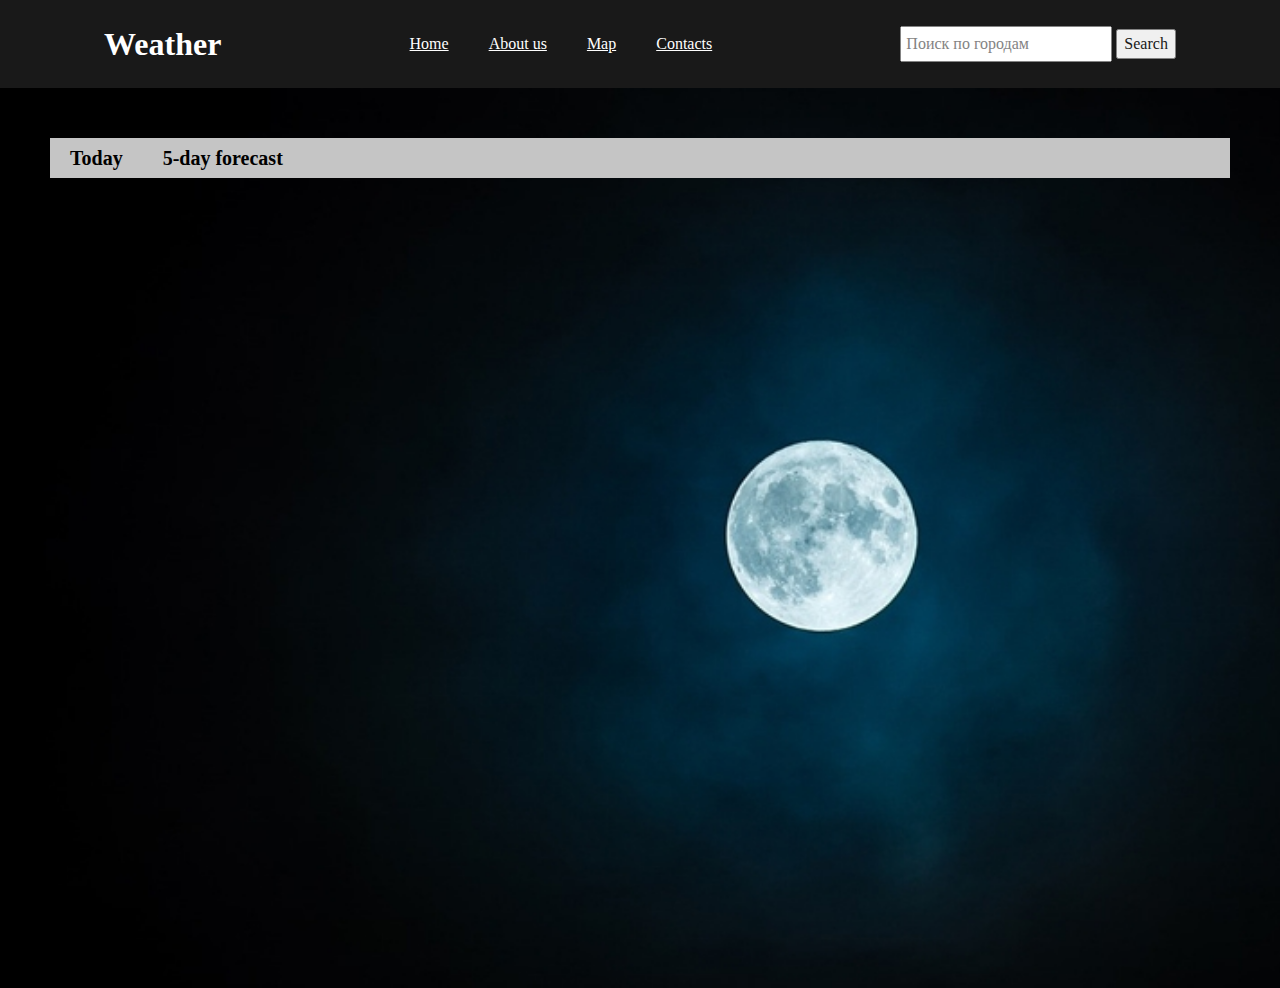
<file: index.html>
<!DOCTYPE html>
<html lang="en">

<head>
    <meta charset="UTF-8">
    <meta http-equiv="X-UA-Compatible" content="IE=edge">
    <meta name="viewport" content="width=device-width, initial-scale=1.0">
    <title>Document</title>
    <link rel="stylesheet" href="./normalize.css">
    <link rel="stylesheet" href="./style.css">
    <link rel="stylesheet" type="text/css" href="./slick.css" />
    <script src="https://ajax.googleapis.com/ajax/libs/jquery/3.5.1/jquery.min.js"></script>
    <script type="text/javascript" src="./slick.min.js"></script>
</head>

<body>
    <nav class="header">
        <h1 class="logo"><a href="./index.html">Weather</a> </h1>
        <ul class="navigation">
            <li><a href="./index.html">Home</a></li>
            <li><a href="#">About us</a></li>
            <li id="map"><a href="#">Map</a></li>
            <li><a href="#">Contacts</a></li>
        </ul>
        <div class="search">
            <input id="searchInput" type="search" placeholder="Поиск по городам">
            <button id='searchBtnHeader'>Search</button>
            <!-- <input id="searchButton" type="submit" value="Искать" onclick="click();"> -->
        </div>
    </nav>

    <section class="wrapper">

        <div class="content_box">
            <div class="weather_days">
                <span id="today">Today</span>
                <span id="five_days">5-day forecast</span>
            </div>
            <div class="weather_wrapper">
                <div class="weather_card">

                    <div class="weather_card_top">
                        <div class="town"></div>
                        <span id="current_data"></span>
                    </div>
                    <div class="weather_card_bottom">
                        <div id="icon_status"></div>
                        <div id="temp_status"></div>
                        <div id="description"></div>
                    </div>
                    <div class="content_box_hourly">
                        <div class="time_hourly">
                            <div class="hourly_top">Hourly</div>
                            <div style="z-index: 2">
                                <h3>Today:</h3>
                            </div>

                            <div class="time_hourly_now">

                            </div>
                            <!-- <div class="center"></div> -->
                        </div>
                    </div>
                    <div class="hourly_top">Nearly Places</div>
                    <div class="nearby_places">
                        <div class="first_town"></div>
                        <div class="second_town"></div>
                        <div class="third_town"></div>
                        <div class="fourth_town"></div>
                    </div>
                </div>

                <div class="content_box_five_days">
                    <div>
                        <div class="tab tab_five_day">
                            <button class="weekday active" onclick="openCity(event, 'day1')" active></button>
                            <div class="middle"></div>
                            <button class="weekday" onclick="openCity(event, 'day2')"></button>
                            <div class="middle"></div>
                            <button class="weekday" onclick="openCity(event, 'day3')"></button>
                            <div class="middle"></div>
                            <button class="weekday" onclick="openCity(event, 'day4')"></button>
                            <div class="middle"></div>
                            <button class="weekday" onclick="openCity(event, 'day5')"></button>
                        </div>
                        <div class="five_day_boxes_div">
                            <div id='day1' class="five_day_boxes">
                            </div>

                            <div id='day2' class="five_day_boxes">

                            </div>

                            <div id='day3' class="five_day_boxes">

                            </div>
                            <div id='day4' class="five_day_boxes">

                            </div>

                            <div id='day5' class="five_day_boxes">

                            </div>
                        </div>
                    </div>


                </div>
                <div class="maps"></div>
            </div>

        </div>


    </section>


    <script src="./script.js">
    </script>

</body>

</html>
</file>
<file: style.css>
ul > li {
  list-style: none;
}

a {
  color: inherit;
}

.logo a {
  text-decoration: none;
}

:root {
  --header-color: rgb(87, 200, 253);
  --content-color: rgb(200, 247, 255);
  --card-color: rgb(255, 220, 123);
  --black: rgb(0, 0, 0);
  --white: rgb(255, 255, 255);
  --grey: rgb(42, 42, 42);
}

body {
  width: 100vw;
  margin: 0 auto;
  min-height: 100vh;
}

.header,
.navigation {
  display: flex;
  justify-content: space-around;
  align-items: center;
}

.header {
  background: var(--header-color);
  padding: 20px;
  position: sticky;
  top: 0;
  opacity: 0.9;
  z-index: 10;
}

.navigation li {
  padding: 10px 20px;
}
#searchInput {
  padding: 4px;
}
.weather_days {
  background: var(--black);
  color: var(--white);
  display: flex;
  position: sticky;
  top: 84px;
  z-index: 11;
  width: 100%;
}

.weather_days span {
  padding: 5px 20px;
  font-size: 20px;
  font-weight: bold;
}

.weather_days span:hover {
  background: rgb(168 168 168);
  z-index: 3;
}

.wrapper {
  /* display: none; */
  width: 100%;
  background: var(--content-color);
  background-image: url(./images/content-bg.jpg);
  background-size: cover;
}

.night {
  width: 100%;
  background: var(--content-color);
  background-image: url(./images/Mobile/moon1.jpg);
  background-size: cover;
}

.weather_card {
  width: 100%;
  /* background: var(--card-color); */
  display: flex;
  flex-direction: column;
  display: none;
}

.content_box {
  padding: 50px;
  display: flex;
  min-height: 100vh;
  align-items: center;
  flex-direction: column;
}

.weather_card_top,
.weather_card_bottom {
  display: flex;
  align-items: center;
  padding: 0px 50px;
  font-size: 20px;
  z-index: 9;
}

.weather_card_top {
  justify-content: space-between;
}

.weather_card_bottom {
  justify-content: space-around;
}

.weather_card_bottom > div {
  display: flex;
  flex-direction: column;
  justify-content: center;
}

.feels_like {
  display: flex;
  flex-direction: column;
}

.content_box_five_days {
  width: 100%;
  display: none;
  justify-content: space-around;
  flex-wrap: wrap;
  z-index: 2;
}

#icon_status {
  text-align: center;
}

.temp {
  display: flex;
  align-items: center;
  font-size: 60px;
  height: 52px;
}

.temp_little {
  font-size: 40px;
  color: var(--header-color);
}

.town,
#current_data,
.hourly_top {
  font-size: 30px;
  color: var(--white);
  text-shadow: 2px 2px 3px black;
  z-index: 2;
}

.time_hourly {
  display: flex;
  padding: 10px;
  font-size: 20px;
  justify-content: center;
  flex-wrap: wrap;
  flex-direction: column;
}

.weather_wrapper {
  width: 70%;
  position: relative;
  padding: 15px;
  display: block;
  display: none;
}

.weather_wrapper::after {
  position: absolute;
  content: "";
  top: 0;
  left: 0;
  width: 100%;
  height: 100%;
  background-color: var(--white);
  opacity: 0.2;
}

.content_box_hourly {
  padding-top: 50px;
}

.time_hourly_now {
  display: flex;
  align-items: center;
  flex-wrap: wrap;
  align-items: center;
  justify-content: center;
  z-index: 2;
}

.d {
  width: 140px;
  border-radius: 13px;
  margin: 10px;
  position: relative;
  z-index: 3;
  backdrop-filter: blur(5px);
  color: var(--white);
  display: flex;
  flex-direction: column;
  align-items: center;
  justify-content: center;
}

.n {
  width: 140px;
  border-radius: 13px;
  margin: 10px;
  position: relative;
  z-index: 3;
  backdrop-filter: blur(5px);
  color: var(--white);
  display: flex;
  flex-direction: column;
  align-items: center;
  justify-content: center;
}

.d::after {
  content: "";
  position: absolute;
  top: 0;
  left: 0;
  width: 100%;
  height: 100%;
  background-image: url("./images/Mobile/Без\ названия.jpg");
  z-index: -1;
  background-size: cover;
  background-position: right;
  box-shadow: 0px 0px 10px 1px black;
}

.n::after {
  content: "";
  position: absolute;
  top: 0;
  left: 0;
  width: 100%;
  height: 100%;
  background-image: url("./images/Mobile/moon1.jpg");
  z-index: -1;
  background-size: cover;
  background-position-x: 175px;
  box-shadow: 0px 0px 10px 1px black;
  background-position-y: -70px;
}

.n:hover,
.d:hover {
  transform: scale(1.03);
  transition: ease 0.3s;
}

.weather_for_day {
  width: 10rem;
  border-radius: 13px;
  margin: 10px;
  position: relative;
  z-index: 3;
  backdrop-filter: blur(5px);
  color: var(--white);
  display: flex;
  flex-direction: column;
  align-items: center;
  justify-content: center;
}

.weather_for_day::after {
  content: "";
  position: absolute;
  top: 0;
  left: 0;
  width: 100%;
  height: 100%;
  z-index: -1;
  background-size: cover;
  background-position: right;
  box-shadow: 0px 0px 10px 1px black;
}

.time_hourly_now > span {
  padding: 0px 10px;
}

.nearby_places {
  display: flex;
  justify-content: center;
  flex-wrap: wrap;
  z-index: 2;
}

.first_town,
.second_town,
.third_town,
.fourth_town {
  display: flex;
  width: 45%;
  justify-content: space-around;
  align-items: center;
  font-size: 30px;
  position: relative;
  color: var(--white);
  margin: 10px;
  backdrop-filter: blur(5px);
}

.first_town::after,
.second_town::after,
.third_town::after,
.fourth_town::after {
  content: "";
  position: absolute;
  top: 0;
  left: 0;
  width: 100%;
  height: 100%;
  background: var(--grey);
  opacity: 0.2;
  z-index: -1;
}

.day {
  padding: 0px 10px;
}
/* Style the tab */

.tab {
  overflow: hidden;
  border: 1px solid #ccc;
  background-color: #f1f1f1;
}
/* Style the buttons that are used to open the tab content */

.tab button {
  background-color: inherit;
  float: left;
  border: none;
  outline: none;
  cursor: pointer;
  padding: 14px 16px;
  transition: 0.3s;
}
/* Change background color of buttons on hover */
/* .tab button:hover {
        background-color: #ddd;
    } */
/* Create an active/current tablink class */
/* .tab button.active {
        background-color: #ccc;
    } */
/* Style the tab content */

.five_day_boxes_div {
  display: none;
  justify-content: space-around;
}

.tabcontent {
  display: none;
  padding: 6px 12px;
  border: 1px solid #ccc;
  border-top: none;
}

.five_day_boxes {
  display: flex;
  flex-wrap: wrap;
  justify-content: center;
}

.tab_five_day {
  display: flex;
  justify-content: space-around;
  background: transparent;
  border: 0;
}

.box-weather {
  display: flex;
  justify-content: center;
  flex-direction: column;
}

.card-weather {
  display: flex;
  flex-direction: column;
  justify-content: center;
  align-items: center;
}

.card-weather {
  width: 230px;
  /* border-radius: 15px; */
  margin: 10px;
  position: relative;
  z-index: 3;
  backdrop-filter: blur(5px);
  color: var(--white);
  display: flex;
  flex-direction: column;
  align-items: center;
  justify-content: space-between;
  padding: 15px;
  font-size: 20px;
}

.card-description {
  text-decoration: underline;
  text-align: center;
  padding: 5px;
}

.card-weather::after {
  content: "";
  position: absolute;
  top: 0;
  left: 0;
  width: 100%;
  height: 100%;
  z-index: -1;
  background-size: cover;
  backdrop-filter: blur(5px);
  background-position: right;
  background-color: rgba(255, 255, 255, 0.2);
}

.weekday {
  font-size: 25px;
  font-weight: bold;
  display: flex;
  flex-direction: column;
  align-items: center;
  color: var(--white);
  text-shadow: 2px 2px 3px black;
}

.weekDay::first-letter {
  font-size: 35px;
  font-weight: 500;
}
</file>
